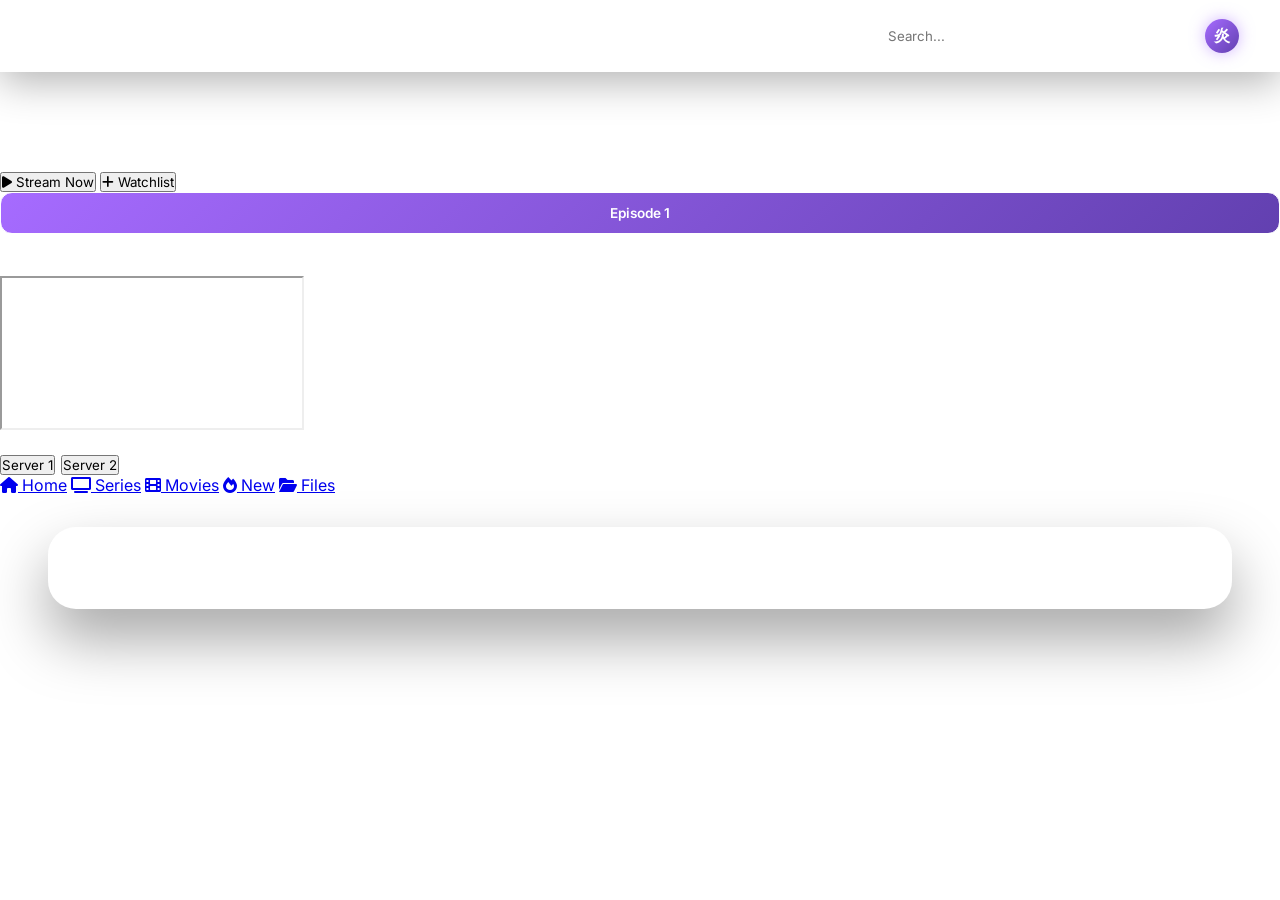
<file: watch.html>
<!DOCTYPE html>
<html lang="en">
<head>
    <meta charset="UTF-8">
    <meta name="viewport" content="width=device-width, initial-scale=1.0, maximum-scale=1.0, user-scalable=no">
    <meta name="apple-mobile-web-app-capable" content="yes">
    <meta name="apple-mobile-web-app-status-bar-style" content="black-translucent">
    <meta name="apple-mobile-web-app-title" content="InfinityToons">
    <link rel="apple-touch-icon" href="images/ios-icon.png">
    <link rel="manifest" href="/manifest.json">
    
    <title>Infinitytoonshub - Watch</title>
    
    <link rel="stylesheet" href="https://cdnjs.cloudflare.com/ajax/libs/font-awesome/6.0.0-beta3/css/all.min.css">
    <link rel="stylesheet" href="style.css?v=6">

  
    <style>
    /* Sabhi pages par background fix karne ke liye master override */
    body {
        background-color: transparent !important;
        position: relative;
    }
    #bg-container {
        position: fixed !important;
        top: 0 !important;
        left: 0 !important;
        width: 100vw !important;
        height: 100vh !important;
        z-index: -999 !important;
        background-size: cover !important;
        background-position: center !important;
        filter: blur(8px) brightness(0.7) saturate(1.2) !important;
        transform: scale(1.05) !important;
    }
</style>
</head>
<body>

    <!-- Cinematic Dynamic Background -->
    <div id="pageBackground" class="hero-background"></div>

    <!-- Spatial Glass Navbar -->
    <nav class="anime-navbar">
        <div class="nav-left">
            <a href="index.html" class="logo">
                <div class="logo-icon">呪</div>
                <span class="logo-text">Infinitytoonshub</span>
            </a>
            <div class="nav-links">
                <a href="index.html"><i class="fas fa-compass"></i> Browse</a>
                <a href="series.html"><i class="fas fa-star"></i> Series</a>
                <a href="movies.html"><i class="fas fa-film"></i> Movies</a>
            </div>
        </div>
        <div class="nav-right">
            <div class="search-wrapper">
                <i class="fas fa-search"></i>
                <input type="text" id="animeSearch" placeholder="Search...">
            </div>
            <div class="user-profile">
                <span>Rengoku</span>
                <div class="avatar">炎</div>
            </div>
        </div>
    </nav>

    <!-- STREAMING HERO SECTION (Transparent Glass) -->
    <div class="watch-hero-container">
        <div class="watch-main-content">
            <div class="season-badge">FEATURED COLLECTION</div>
            <h1 class="anime-main-title" id="animeNameText">Loading...</h1>
            <p class="anime-description" id="animeDescText">Experience high-definition spatial anime streaming. Select an episode from the right sidebar and enjoy smooth playback.</p>
            
            <div class="rating-box">
                <span class="imdb-badge">RATING</span>
                <span class="rating-text" id="imdbRatingText">9.4/10</span>
            </div>

            <div class="action-buttons">
                <button class="btn-watch-primary" onclick="scrollToPlayer()">
                    <i class="fas fa-play"></i> Stream Now
                </button>
                <button class="btn-add-list" onclick="alert('Added to watchlist!')">
                    <i class="fas fa-plus"></i> Watchlist
                </button>
            </div>
        </div>

        <!-- Right Side Stacked Episodes Sidebar -->
        <div class="episodes-sidebar" id="episodeTray">
            <div class="sidebar-title"><i class="fas fa-list-ul" style="color: rgba(255,255,255,0.8);"></i> Episodes</div>
            <!-- Dynamic cards injected here -->
        </div>
    </div>

    <!-- TRANSPARENT LIQUID GLASS VIDEO PLAYER -->
    <div class="player-drop-container" id="playerSection">
        <div class="player-wrapper">
            <iframe id="vidPlayer" src="" allowfullscreen></iframe>
        </div>
        <div class="player-controls-bar">
            <div>
                <h3 id="vidTitle" style="color: white; font-size: 1.1rem; font-weight: 700;">Episode Player</h3>
            </div>
            <div style="display: flex; gap: 10px; align-items: center; flex-wrap: wrap;">
                <div style="display: flex; gap: 6px;">
                    <button id="srv1Btn" onclick="switchServer('server1')" class="server-btn active">Server 1</button>
                    <button id="srv2Btn" onclick="switchServer('server2')" class="server-btn">Server 2</button>
                </div>
                <button id="nextEpBtn" style="display:none; background: rgba(255,255,255,0.2); backdrop-filter:blur(10px); color:white; border:1px solid rgba(255,255,255,0.4); padding: 8px 18px; border-radius: 20px; font-weight: bold; cursor: pointer; font-size: 0.85rem;">
                    Next <i class="fas fa-forward"></i>
                </button>
            </div>
        </div>
    </div>

    <!-- Apple Vision / Liquid Glass Floating Mobile Bottom Navigation -->
    <div class="mobile-bottom-nav">
        <a href="index.html"><i class="fas fa-home"></i> Home</a>
        <a href="series.html"><i class="fas fa-tv"></i> Series</a>
        <a href="movies.html"><i class="fas fa-film"></i> Movies</a>
        <a href="new.html"><i class="fas fa-fire"></i> New</a>
        <a href="contact.html"><i class="fas fa-folder-open"></i> Files</a>
    </div>

    <script src="script.js"></script>
    <script>
        function scrollToPlayer() {
            const playerBox = document.getElementById("playerSection");
            playerBox.scrollIntoView({ behavior: 'smooth' });
        }
    </script>
    <script src="bg-loader.js"></script>
</body>
</html>
</file>
<file: style.css>
@import url('https://fonts.googleapis.com/css2?family=Inter:wght@300;400;500;600;700;900&display=swap');

* { margin: 0; padding: 0; box-sizing: border-box; font-family: 'Inter', sans-serif; }

/* 1. Pure Transparent Liquid Glass Body & Background Image Container */
body {
    background-color: transparent !important;
    color: #ffffff;
    min-height: 100vh;
    overflow-x: hidden;
    position: relative;
}

#pageBackground, .hero-background {
    position: fixed !important;
    top: 0 !important;
    left: 0 !important;
    width: 100vw !important;
    height: 100vh !important;
    z-index: -999 !important;
    background-size: cover !important;
    background-position: center !important;
    background-repeat: no-repeat !important;
    background-image: url('https://s4.anilist.co/file/anilistcdn/media/anime/banner/16498-m5ZMNtFiCHQj.jpg');
    filter: blur(10px) brightness(0.65) saturate(1.2) !important;
    visibility: visible !important;
    opacity: 1 !important;
    transition: background-image 1.5s ease-in-out;
}

/* 2. Floating Animation Keyframes */
@keyframes floatAnimation {
    0% { transform: translateY(0px); }
    50% { transform: translateY(-6px); }
    100% { transform: translateY(0px); }
}

@keyframes floatSlow {
    0% { transform: translateY(0px) rotate(0deg); }
    50% { transform: translateY(-4px) rotate(0.5deg); }
    100% { transform: translateY(0px) rotate(0deg); }
}

/* 3. Ultra-Transparent Glass Navbar with Floating Motion */
.anime-navbar {
    display: flex; align-items: center; justify-content: space-between; padding: 0.8rem 2.2rem;
    background: rgba(255, 255, 255, 0.03) !important;
    backdrop-filter: blur(30px) saturate(200%) !important;
    -webkit-backdrop-filter: blur(30px) saturate(200%) !important;
    border-bottom: 1px solid rgba(255, 255, 255, 0.1) !important;
    box-shadow: 0 10px 40px 0 rgba(0, 0, 0, 0.3), inset 0 1px 0 rgba(255, 255, 255, 0.2);
    position: sticky; top: 0; z-index: 100;
    animation: floatSlow 6s ease-in-out infinite;
}

.nav-left, .nav-links { display: flex; align-items: center; gap: 2.5rem; flex-wrap: wrap; }
.logo { display: flex; align-items: center; gap: 8px; text-decoration: none; }
.logo-icon { 
    background: rgba(255, 255, 255, 0.08); 
    backdrop-filter: blur(10px);
    width: 38px; height: 38px; border-radius: 12px; 
    display: flex; align-items: center; justify-content: center; 
    font-size: 1.4rem; font-weight: 700; color: white; 
    border: 1px solid rgba(255,255,255,0.2); 
}
.logo-text { font-size: 1.5rem; font-weight: 800; color: white; }
.nav-links a { text-decoration: none; color: rgba(255,255,255,0.75); font-weight: 500; display: flex; align-items: center; gap: 6px; transition: 0.3s; border-bottom: 2px solid transparent; padding-bottom: 4px; }
.nav-links a:hover, .nav-links a.active { color: white; border-bottom-color: #a66bff; text-shadow: 0 0 12px rgba(166,107,255,0.6); }

.nav-right { display: flex; align-items: center; gap: 1.6rem; }
.search-wrapper { 
    background: rgba(255, 255, 255, 0.04) !important; 
    backdrop-filter: blur(20px); 
    border: 1px solid rgba(255, 255, 255, 0.12) !important; 
    border-radius: 100px; padding: 0.4rem 1.2rem; 
    display: flex; align-items: center; gap: 0.5rem; 
    box-shadow: inset 0 1px 1px rgba(255,255,255,0.15);
}
.search-wrapper input { background: transparent; border: none; outline: none; color: white; width: 180px; }
.user-profile { 
    display: flex; align-items: center; gap: 8px; 
    background: rgba(255, 255, 255, 0.04); 
    padding: 0.3rem 0.3rem 0.3rem 1rem; border-radius: 100px; 
    border: 1px solid rgba(255, 255, 255, 0.12); cursor: pointer; 
    backdrop-filter: blur(15px); 
}
.avatar { background: linear-gradient(135deg, #a66bff, #6240b0); width: 34px; height: 34px; border-radius: 50%; display: flex; align-items: center; justify-content: center; font-weight: bold; color: white; box-shadow: 0 0 15px rgba(166,107,255,0.5); }

/* 4. Hero Banner */
.hero-banner {
    position: relative; width: 100%; height: 65vh;
    display: flex; align-items: center; overflow: hidden; margin-bottom: 30px;
    border-bottom: 1px solid rgba(255, 255, 255, 0.08);
}
.hero-video {
    position: absolute; top: 50%; left: 50%; transform: translate(-50%, -50%);
    min-width: 100%; min-height: 100%; object-fit: cover; z-index: 0;
}
.hero-overlay {
    position: absolute; top: 0; left: 0; width: 100%; height: 100%;
    background: linear-gradient(to right, rgba(0, 0, 0, 0.6) 15%, rgba(0, 0, 0, 0.2) 60%, transparent 100%),
                linear-gradient(to top, rgba(0, 0, 0, 0.7) 5%, transparent 40%);
    z-index: 1;
}
.hero-content { position: relative; z-index: 2; padding: 0 4rem; max-width: 700px; animation: floatSlow 5s ease-in-out infinite; }
.hero-message { padding: 1.5rem 3rem 0.5rem; font-size: 1.2rem; font-weight: 300; }
.hero-message span { color: #c5a9ff; font-weight: 600; text-shadow: 0 0 10px rgba(197,169,255,0.5); }

/* 5. MULTI-ROW GRID LAYOUT FOR ALL CARDS (NO SINGLE LINE) + FLOATING */
.cards-row, #anilist-results-grid, #mixed-container, [id^="row-"] {
    display: grid !important;
    grid-template-columns: repeat(auto-fill, minmax(170px, 1fr)) !important;
    gap: 2rem !important;
    padding: 2.5rem 3rem !important;
    background: rgba(255, 255, 255, 0.02) !important;
    backdrop-filter: blur(30px) saturate(180%) !important;
    -webkit-backdrop-filter: blur(30px) saturate(180%) !important;
    border: 1px solid rgba(255, 255, 255, 0.08) !important;
    border-radius: 28px;
    box-shadow: 0 30px 60px rgba(0, 0, 0, 0.35), inset 0 1px 2px rgba(255, 255, 255, 0.2);
    margin: 2rem 3rem !important;
    box-sizing: border-box;
}

.premium-card {
    width: 100% !important; display: flex !important; flex-direction: column !important;
    background: rgba(255, 255, 255, 0.04) !important; 
    backdrop-filter: blur(20px);
    border: 1px solid rgba(255, 255, 255, 0.12) !important; 
    border-radius: 18px !important;
    overflow: hidden; text-decoration: none; 
    transition: all 0.35s cubic-bezier(0.4, 0, 0.2, 1) !important;
    box-shadow: 0 12px 30px rgba(0,0,0,0.25), inset 0 1px 1px rgba(255,255,255,0.25);
    animation: floatAnimation 4s ease-in-out infinite;
}
.premium-card:nth-child(even) { animation-delay: 1.5s; } /* Staggered floating effect */
.premium-card:hover { 
    transform: translateY(-10px) scale(1.03); 
    border-color: rgba(255, 255, 255, 0.4) !important; 
    box-shadow: 0 20px 45px rgba(166, 107, 255, 0.3), inset 0 1px 2px rgba(255,255,255,0.4);
    animation-play-state: paused;
}

.card-img-wrapper { position: relative; width: 100%; height: 220px; overflow: hidden; }
.card-img { width: 100%; height: 100%; object-fit: cover; transition: transform 0.5s ease; }
.premium-card:hover .card-img { transform: scale(1.08); }

.card-badges { position: absolute; top: 10px; left: 10px; display: flex; gap: 6px; z-index: 2; }
.badge { background: rgba(0, 0, 0, 0.5); backdrop-filter: blur(10px); color: #fff; font-size: 0.65rem; padding: 4px 8px; border-radius: 6px; font-weight: bold; border: 1px solid rgba(255, 255, 255, 0.15); }
.badge.sub { color: #d6bdff; }

.play-overlay {
    position: absolute; inset: 0; background: rgba(0, 0, 0, 0.3);
    display: flex; align-items: center; justify-content: center;
    opacity: 0; transition: 0.3s; z-index: 2; backdrop-filter: blur(4px);
}
.premium-card:hover .play-overlay { opacity: 1; }
.play-overlay i {
    font-size: 1.4rem; color: white; background: linear-gradient(135deg, #a66bff, #6240b0);
    width: 50px; height: 50px; display: flex; align-items: center; justify-content: center;
    border-radius: 50%; transform: scale(0.8); transition: 0.3s;
    box-shadow: 0 0 20px rgba(166,107,255,0.7);
}
.premium-card:hover .play-overlay i { transform: scale(1); }

.card-info { padding: 14px; background: rgba(0, 0, 0, 0.2) !important; backdrop-filter: blur(15px); }
.card-title { color: #ffffff; font-size: 0.95rem; font-weight: 600; white-space: nowrap; overflow: hidden; text-overflow: ellipsis; }

/* 6. Top Rated Swing Carousel with Floating Cards */
.top-rated-container {
    display: flex;
    overflow-x: auto;
    gap: 15px;
    padding: 10px 3rem 25px;
    scroll-behavior: smooth;
}
.top-rated-container::-webkit-scrollbar { display: none; }

.top-card {
    display: flex;
    align-items: flex-end;
    position: relative;
    transition: 0.3s ease;
    min-width: 130px;
    flex-shrink: 0;
    animation: floatAnimation 5s ease-in-out infinite;
}
.top-card:nth-child(odd) { animation-delay: 2s; }
.top-card:hover { transform: translateY(-6px); animation-play-state: paused; }

.rank-number {
    font-size: 3.5rem; font-weight: 900; color: #ffffff;
    -webkit-text-stroke: 1px #a66bff;
    text-shadow: 0 4px 15px rgba(0,0,0,0.8);
    margin-right: -12px; margin-bottom: -10px; z-index: 3; line-height: 1;
}

.top-img-box {
    width: 110px; height: 160px; border-radius: 14px; overflow: hidden; z-index: 2;
    box-shadow: 0 10px 25px rgba(0,0,0,0.4); border: 1px solid rgba(255,255,255,0.2); transition: 0.3s;
    background: rgba(255,255,255,0.05); backdrop-filter: blur(10px);
}
.top-card:hover .top-img-box { border-color: #a66bff; box-shadow: 0 15px 35px rgba(166,107,255,0.4); }
.top-img-box img { width: 100%; height: 100%; object-fit: cover; }

/* 7. Find Your Anime (A-Z) & Catalog Tools */
#catalog-tools {
    margin: 1.5rem 3rem 2rem;
    padding: 1.8rem;
    border: 1px solid rgba(255, 255, 255, 0.12);
    border-radius: 24px;
    background: rgba(255, 255, 255, 0.025);
    backdrop-filter: blur(30px);
    animation: floatSlow 7s ease-in-out infinite;
}
.genre-chips, .az-list { display: flex !important; flex-wrap: wrap !important; gap: 8px !important; margin: 1.2rem 0 !important; }
.genre-chip, .az-chip { color: #eee7ff !important; background: rgba(255, 255, 255, 0.04) !important; border: 1px solid rgba(255, 255, 255, 0.12) !important; border-radius: 12px !important; padding: 8px 14px !important; cursor: pointer !important; text-decoration: none; font-size: 0.85rem; transition: 0.3s; }
.genre-chip:hover, .genre-chip.active, .az-chip:hover, .az-chip.active { background: linear-gradient(135deg, #a66bff, #6240b0) !important; border-color: rgba(255,255,255,0.4) !important; color: white !important; box-shadow: 0 0 15px rgba(166,107,255,0.5); }

/* 8. Watch Page Elements */
.ambient-glow { position: absolute; top: 50%; left: 50%; transform: translate(-50%, -50%); width: 75vw; height: 75vh; background: radial-gradient(circle, rgba(123, 44, 191, 0.3) 0%, rgba(0, 210, 255, 0.1) 50%, transparent 75%); filter: blur(120px); z-index: -1; pointer-events: none; }
.player-container { max-width: 950px; margin: 1.5rem auto; border-radius: 20px; overflow: hidden; background: rgba(0,0,0,0.4); border: 1px solid rgba(255, 255, 255, 0.12); box-shadow: 0 30px 70px rgba(0, 0, 0, 0.5); position: relative; z-index: 10; backdrop-filter: blur(20px); animation: floatSlow 6s ease-in-out infinite; }
.player-title-box { background: rgba(255, 255, 255, 0.03); backdrop-filter: blur(25px); border-top: 1px solid rgba(255, 255, 255, 0.08); padding: 18px 25px; display: flex; justify-content: space-between; align-items: center; flex-wrap: wrap; gap: 15px; }
.vibe-btn { background: rgba(255,255,255,0.06); border: 1px solid rgba(255,255,255,0.12); color: white; padding: 6px 14px; border-radius: 20px; font-size: 0.8rem; cursor: pointer; transition: 0.3s; }
.vibe-btn:hover { background: rgba(255,255,255,0.18); }
.vibe-btn.active { background: linear-gradient(135deg, #a66bff, #6240b0); border-color: white; box-shadow: 0 0 15px rgba(166,107,255,0.5); }
.episode-selector-section { max-width: 950px; margin: 2rem auto 3rem; padding: 0 1rem; }
.episode-grid-tray { display: grid; grid-template-columns: repeat(auto-fill, minmax(130px, 1fr)); gap: 12px; max-height: 300px; overflow-y: auto; padding: 12px; background: rgba(255, 255, 255, 0.025); backdrop-filter: blur(25px); border: 1px solid rgba(255, 255, 255, 0.1); border-radius: 18px; }
.ep-tray-card { background: rgba(255, 255, 255, 0.04); border: 1px solid rgba(255, 255, 255, 0.1); border-radius: 12px; padding: 12px; text-align: center; text-decoration: none; color: white; font-size: 0.85rem; font-weight: 600; transition: 0.3s; display: block; }
.ep-tray-card:hover { background: rgba(166, 107, 255, 0.3); border-color: rgba(255,255,255,0.3); box-shadow: 0 0 15px rgba(166,107,255,0.4); }
.ep-tray-card.active-ep { background: linear-gradient(135deg, #a66bff, #6240b0); border-color: white; }
</file>
